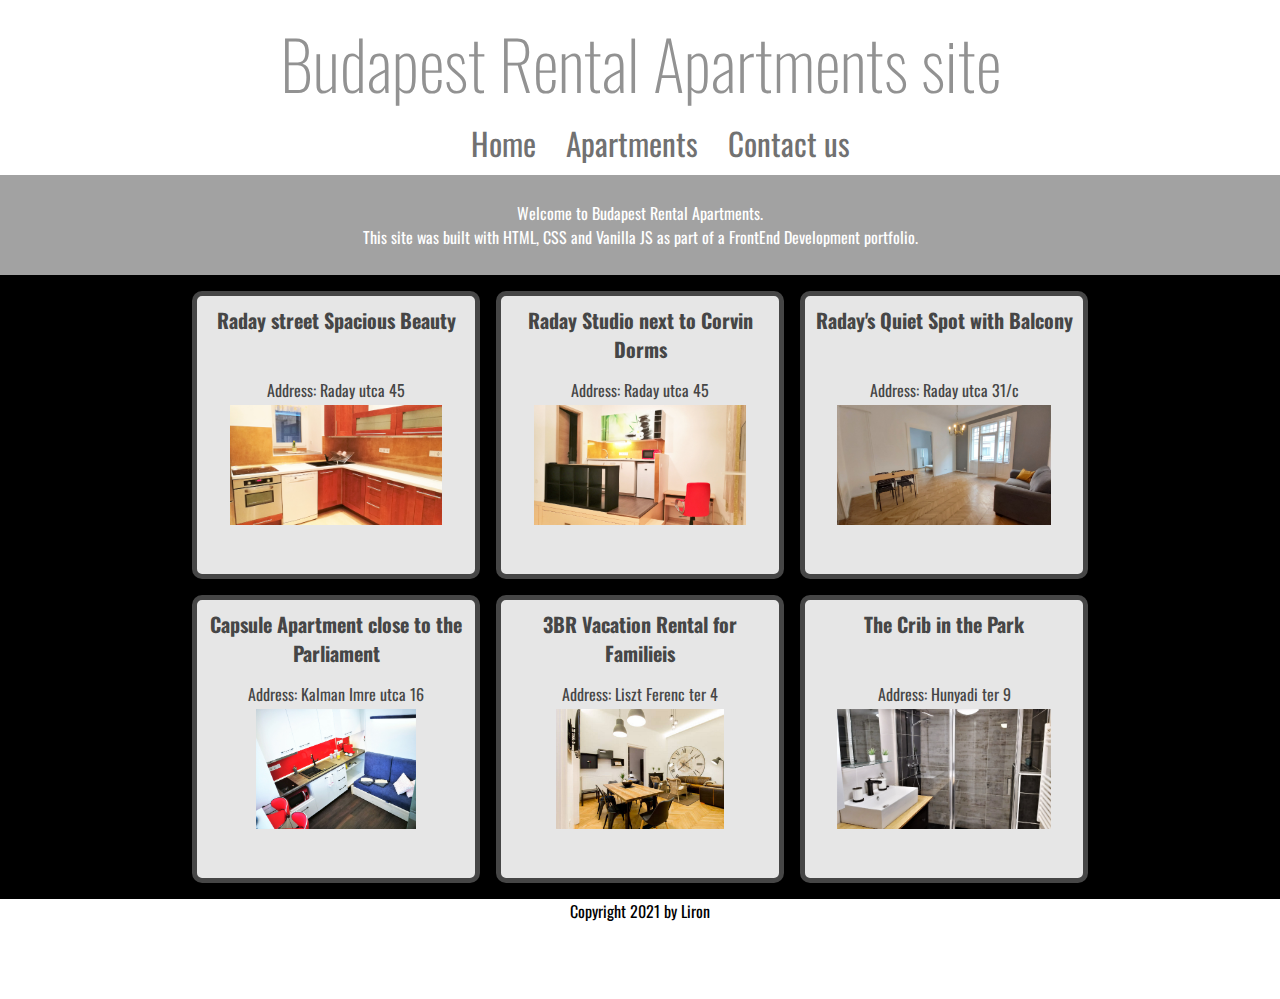
<file: index.html>
<!-- main page -->
<!DOCTYPE html> 
<html lang="en">
  <head>
    <meta charset="UTF-8" />
    <meta name="viewport" content="width=device-width, initial-scale=1.0" />
    <!-- loading font lib for site's main font -->
    <link
    href="https://fonts.googleapis.com/css2?family=Oswald:wght@200..700&family=Work+Sans:wght@100..900&display=swap"
    rel="stylesheet"
    />
        
    <title>Budapest Rental Apartments site</title>
    
    <link rel="stylesheet" href="./css/style.css" type="text/css" media="all" />
    <script type="module" src="./js/aptsData.js" defer></script>
    <script type="module" src="./js/aptInfo.js" defer></script>
    <!-- <script type="module" src="./js/mainMenu.js"></script> -->
    <!-- <script type="module" src="./js/script.js" defer></script> -->
  </head>

  <body>
    <header class="header">
      <script type="module" src="./js/mainMenu.js"></script>
    </header>
    
    <section class="top_container">
      <p class="top_container__text">Welcome to Budapest Rental Apartments.<br>
        This site was built with HTML, CSS and Vanilla JS as part of a FrontEnd Development portfolio.
      </p>  
    </section>

    <main class="cards_container">
        <ul class="grid">
            <script type="module" src="./js/index.js"></script>
        </ul>
    </main>

    <footer class="footer">Copyright 2021 by Liron</footer>
  </body>
</html>
</file>
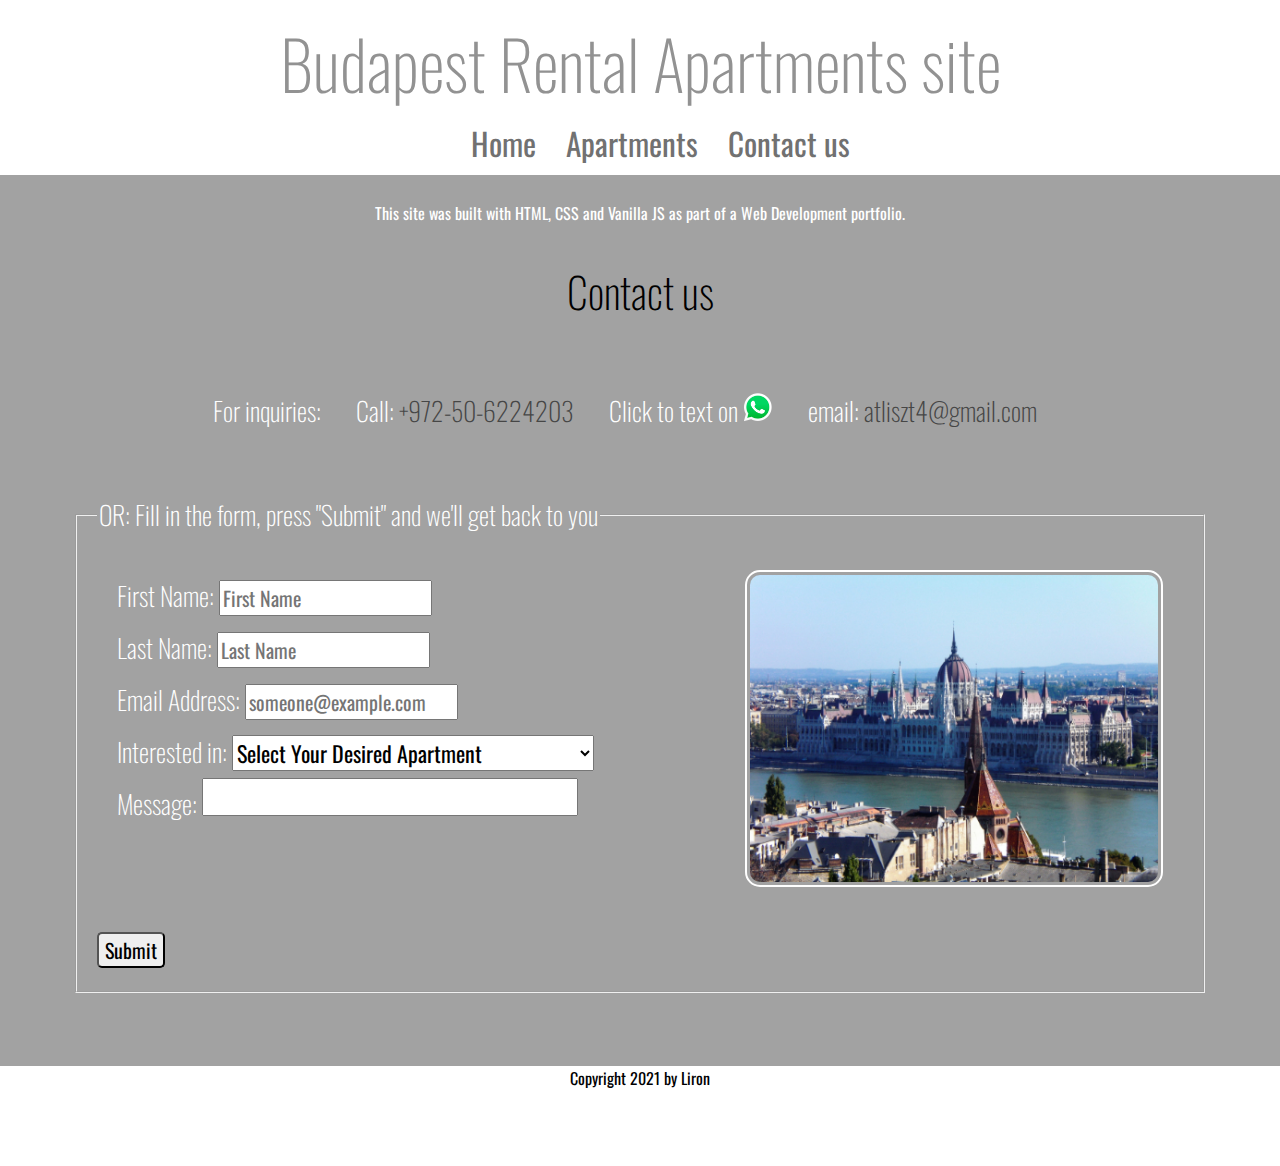
<file: contactus.html>
<!-- contact page -->
<!DOCTYPE html> 
<html lang="en">
  <head>
    <meta charset="UTF-8" />
    <meta name="viewport" content="width=device-width, initial-scale=1.0" />
    <link
    href="https://fonts.googleapis.com/css2?family=Oswald:wght@200..700&family=Work+Sans:wght@100..900&display=swap"
    rel="stylesheet"
    />
    <title>Budapest Rental Apartments site</title>
    <link rel="stylesheet" href="./css/style.css" type="text/css" media="all" />
    <script type="module" src="./js/contactus.js" defer></script>
    <script type="module" src="./js/mainMenu.js"></script>
    <!-- <script type="module" src="./contactForm.php"></script> -->
</head>

  <body>
    <header class="header"><script src="./js/mainMenu.js"></script></header>
    
    <section class="top_container">
        <p class="top_container__text">
            This site was built with HTML, CSS and Vanilla JS as part of a Web Development portfolio.
        </p>  
        <h2 class="heading contact_text">Contact us</h2>
    
        <form method="post" name="contactForm" id="contactForm" class="form" action="mailform.php">
            <div class="form_text"> 
            
                <div class="form_text_top">
                    <span>For inquiries:</span>
                    <span>Call: <a href="tel:+972506224203">+972-50-6224203</a></span>
                    <span>Click to text on 
                        <a href="https://wa.me/972506224203/" target="_blank">
                            <img src="./images/WhatsApp-Emblem (1).png" height="30px">
                        </a>
                    </span>
                    <span>email: <a href="mailto:atliszt4@gmail.com">atliszt4@gmail.com</a></span> 
                </div>
                <br>        
                <fieldset>
                    <legend>OR: Fill in the form, press "Submit" and we'll get back to you</legend>
                    
                    <div class="contact__bottom_container">
                    <div class="left_column">
                        <label for="fname">First Name:</label>
                        <input type="text" id="fname" name="fname" placeholder="First Name" required><br>
                        <label for="lname">Last Name:</label>
                        <input type="text" id="lname" name="lname" placeholder="Last Name">
                        <br>
                        <label for="email">Email Address:</label>
                        <input type="email" id="email" name="email" autocomplete="off" placeholder="someone@example.com" required>
                        <br>
                        <label for="apt">Interested in:</label>
                        <select id="apt" class="aptSelector" name="apt" placeholder="Select Apartment">
                        </select>
                        <br>
                        <label for="freetext">Message:</label>
                        <input type="textarea" autocomplete="off" class="text_area" id="freetext" name="freetext"
                             rows="2" cols="60">
                    </div>
                    <div class="right_column">
                        <div class="right_column__img"></div>
                        <div class="back_to_apt_page fade">Click on image<br>to return to apartment page</div>
                    </div>
                    </div>
                    <input id="subBut" name="subBut" type="button" class="submitButton" value="Submit" action="mailform.php"/>
                </fieldset>
            </div>
        </form>
        <div class="thankYou">
            <b>Thank you for your inquiry</b>
            <br>
            We'll contact you shortly
            <br><br>
            <button type="button" class="closeBut">Close</button>
        </div>
    </section>
    <footer class="footer">Copyright 2021 by Liron</footer>
  </body>
</html>
</file>
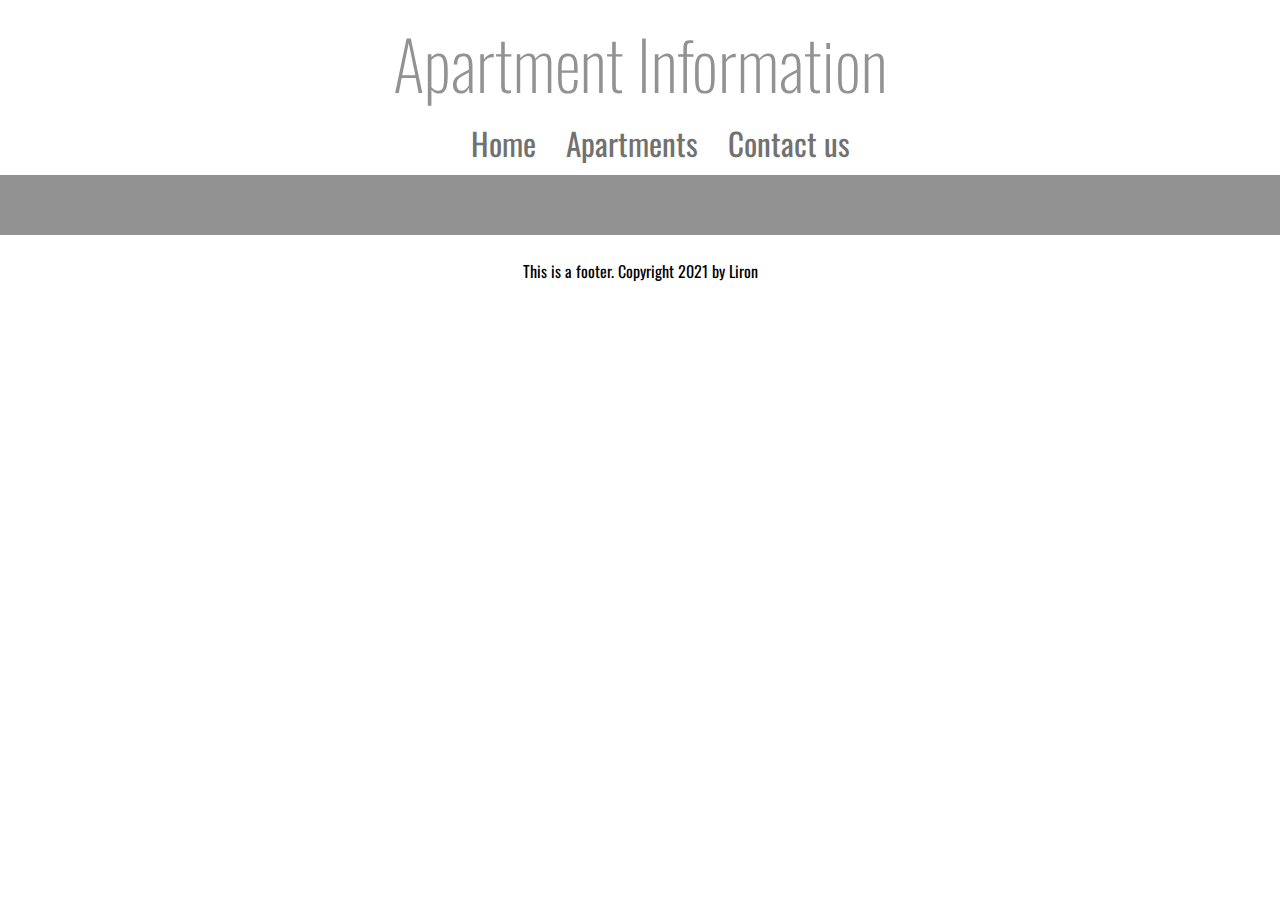
<file: single_apt_template.html>
<!DOCTYPE html> 
<html lang="en">
  <head>
    <meta charset="UTF-8">
    <meta name="viewport" content="width=device-width, initial-scale=1.0">
    <link
    href="https://fonts.googleapis.com/css2?family=Oswald:wght@200..700&family=Work+Sans:wght@100..900&display=swap"
    rel="stylesheet"
    >
    <title>Apartment Information</title>
    <link rel="stylesheet" href="./css/style.css">
    <script type="module" src = "./js/single_apt_template.js" defer></script>
    <script type="module" src="./js/aptsData.js" defer></script>
    <script type="module" src="./js/aptInfo.js" defer></script>
    <script type="module" src="./js/mainMenu.js"></script>

  </head>

  <body>
    <header class="header"><script src="./js/mainMenu.js"></script></header>
    <main id="aptMain"></main>
    <footer class="footer"><br>This is a footer. Copyright 2021 by Liron</footer>
  </body>
</html>
</file>
<file: css/style.css>
* {
  font-family: "Oswald", sans-serif;
}

body {
  font-family: "Oswald", sans-serif;
  margin: 0;
  justify-content: center;
  align-items: center;
  /* height: 100vh; */
  position: relative;
  z-index: -999;
}

input {
  font-size: 20px;
}

.text_area {
  vertical-align: top;
  font-size: 22px;
  width: 60%;
}

button {
  font-size: larger;
  text-align: center;
  background-color: white;
  color: black;
  margin: 10px 10px 30px 10px;
  border-radius: 5px;
}

.button {
  margin-top: 50px;
  margin-left: 20px;
}

.title {
  font-size: calc(16px + 4vw);
  text-align: center;
  font-weight: 200;
  color: rgb(146, 146, 146);
  margin-top: 1%;
  margin-bottom: 2%;
}

.top_container {
  /* background-size: cover; */
  background-color: rgb(70, 70, 70, 0.5);
  padding: 10px;
  min-height: auto;
}

.top_container__text {
  font-size: calc(22px+3vw);
  text-align: center;
  color: white;
}

.main {
  margin: 2%;
  border: 1px solid black;
  background-color: rgb(146, 146, 146);
}

.grid {
  justify-content: center;
  position: relative;
  margin: auto;
  padding: 1rem;
  display: flex;
  flex-direction: row;
  flex-wrap: wrap;
  gap: 1rem;
  list-style-type: none;
  border-radius: 0.5rem;
  z-index: 0;
  max-width: 1000px;
}

.cell {
  padding: 10px;
  display: block;
  width: 18rem;
  height: 18rem;
  background-color: hsl(0, 0%, 90%);
  color: rgb(70, 70, 70);
  text-align: center;
  line-height: 1.8rem;
  font-size: 22px;
  border: 5px solid rgb(70, 70, 70);
  border-radius: 10px;
  transition: transform 0.3s ease-in-out;
  position: static;
}

.cell:hover {
  cursor: pointer;
  box-shadow: 0 0 15px white;
  transform: scale(1.05);
}

.cards_container {
  justify-content: center;
  position: relative;
  display: flex;
  margin: auto;
  padding: auto;
  background-color: black;
  z-index: -2;
}

.general_text {
  font-size: 16px;
}

.subheading {
  font-size: 20px;
  font-weight: bolder;
  height: 70px;
}

.nav__container {
  text-align: center;
  position: sticky;
  display: flex;
}

.nav__text {
  color: #717171;
  font-size: calc(12px + 1.5vw);
  font-weight: 400;
  list-style-type: none;
  position: sticky;
  display: flex;
  flex-direction: row;
  gap: 30px;
  line-height: 0.4;
  margin: 0 auto 1vw;
}

.nav__item:hover {
  color: brown;
  cursor: pointer;
}

.aptsMenu_container {
  position: absolute;
  background-color: rgb(70, 70, 70, 0.9);
  padding-right: 40px;
  line-height: 35px;
  margin-top: 10px;
  margin-left: -100px;
  border-radius: 10px;
  z-index: 100;
}

.aptsMenu_text {
  justify-items: center;
  display: none;
  list-style-type: none;
  font-size: 20px;
  color: white;
  font-weight: 100;
  z-index: 107;
}

.aptsMenu_text:hover {
  color: rgb(184, 184, 184);
  cursor: pointer;
}

.aptsMenu:hover .aptsMenu_text {
  display: block;
}

.link__remove_underline {
  text-decoration: none;
}

.preview {
  width: 15%;
  margin-left: 7%;
  border: 3px solid black;
  background-color: white;
}

.main_img_container {
  display: block;
  /* position: relative; */
  margin-left: auto;
  margin-right: auto;
  width: 50%;
  border-radius: 5px;
}

.heading {
  text-align: center;
  font-weight: 100;
}

.form {
  margin: 5%;
}

.contact_text {
  font-size: 42px;
}

.form_text {
  line-height: 2;
  font-size: 26px;
  color: white;
  font-weight: 200;
}

.aptSelector {
  font-size: 22px;
}

.contact__bottom_container {
  display: flex;
  flex-direction: row;
  padding: 20px;
}

.left_column {
  width: 60%;
}

.right_column {
  display: flex;
  width: 40%;
}

.right_column__img {
  transition: ease-in-out 0.5s;
}

.right_column__img:hover {
  transform: scale(1.05);
}

.right_column__img:hover .back_to_apt_page {
  visibility: hidden;
}

.left_column:hover .back_to_apt_page {
  visibility: visible;
}

.contact__apt_image {
  width: 100%;
  border-radius: 15px;
  padding: 3px;
  border: white 2px solid;
}

.back_to_apt_page {
  visibility: hidden;
  position: absolute;
  background: rgb(146, 146, 146, 0.8);
  margin: 15px;
  padding-left: 5%;
  padding-right: 5%;
  border-radius: 15px;
  text-align: center;
}

.apt_container {
  display: flex;
}

.apt_left_column {
  width: 30%;
  font-weight: 300;
  font-size: larger;
  padding: 40px;
  background-color: white;
  color: black;
  border-radius: 5px;
  height: min-content;
  margin-left: 30px;
}

.apt_right_column {
  width: 70%;
  padding-right: 20px;
  padding-left: 20px;
}

.form_text_top {
  text-align: center;
}

.form_text_top span {
  padding-right: 30px;
}

.form_text a:link {
  color: rgb(70, 70, 70);
  text-decoration: none;
}

.submitButton {
  border-radius: 5px;
}

.airbnButton {
  border-radius: 5px;
  font-size: 26x;
  color: white;
  padding: 5%;
  background-color: rgb(70, 70, 70);
  margin-top: 10%;
  transition: ease-in-out 0.5s;
}

.airbnButton:hover {
  cursor: pointer;
  transform: scale(1.05);
}

#single_apt_content {
  color: white;
  padding: 0 18px;
  background-color: rgb(70, 70, 70);
  margin: 10px;
  padding: 10px 10px 10px 10px;
  border: 2px solid black;
  border-radius: 20px;
}

#buttons {
  font-size: larger;
  text-align: center;
  color: black;
  margin: 10px 10px 10px 10px;
  cursor: pointer;
}

.header {
  height: auto;
  width: 100%;
  margin: 0;
  font-size: 30px;
  text-align: center;
  background-color: white;
}

#aptMain {
  background-color: rgb(146, 146, 146);
  padding-top: 30px;
  padding-bottom: 30px;
  font-size: 25px;
  font-weight: 100;
}

/* photo slider */

* {
  box-sizing: border-box;
}

/* Slideshow container */
.slideshow-container {
  max-width: 1000px;
  position: relative;
  margin: auto;
  display: flex;
}

/* Hide the images by default */
.mySlides {
  display: none;
  margin: auto;
}

.sliderImgStyle {
  width: 100%;
  max-height: 75vh;
  border-radius: 5px;
}

.captionTextContainer {
  left: 0;
  position: relative;
  bottom: 8px;
  width: auto;
  text-align: center;
  transition: 0.6s ease-in-out;
  margin: auto;
}

/* Caption text */
.captionText {
  position: relative;
  width: auto;
  padding: 8px 12px;
  color: #f2f2f2;
  font-size: 18px;
  transition: ease-in-out 1s;
}

.captionText:hover {
  transform: scale(1.2);
}

/* Number text (1/3 etc) */
.numbertext {
  background-color: rgba(0, 0, 0, 0.5);
  color: #f2f2f2;
  font-size: 12px;
  padding: 8px 12px;
  position: absolute;
  top: 0;
}

/* Next & previous buttons */
.prev,
.next {
  cursor: pointer;
  position: absolute;
  top: 50%;
  width: auto;
  margin-top: -22px;
  padding: 15px;
  color: white;
  font-weight: bold;
  font-size: 18px;
  transition: 0.6s ease;
  user-select: none;
}

/* Position the "next button" to the right */
.prev {
  left: 2%;
  border-radius: 13px 0 0 13px;
}
.next {
  right: 2%;
  border-radius: 0 13px 13px 0;
}

/* On hover, add a black background color with a little bit see-through */
.prev:hover,
.next:hover {
  background-color: rgba(0, 0, 0, 0.8);
}

/* The dots/bullets/indicators */
.dot {
  cursor: pointer;
  height: 15px;
  width: 15px;
  margin: 0 2px;
  background-color: #bbb;
  border-radius: 50%;
  display: inline-block;
  transition: background-color 0.6s ease;
}

.active,
.dot:hover {
  background-color: #717171;
}

/* Fading animation */
.fade {
  -webkit-animation-name: fade;
  -webkit-animation-duration: 1.5s;
  animation-name: fade;
  animation-duration: 1.5s;
}

.thankYou {
  font-size: 24px;
  color: rgb(70, 70, 70);
  position: fixed;
  top: 40%;
  left: 40%;
  padding: 30px;
  background-color: white;
  border-radius: 5px;
  text-align: center;
  display: none;
}

@-webkit-keyframes fade {
  from {
    opacity: 0.4;
  }
  to {
    opacity: 1;
  }
}

@keyframes fade {
  from {
    opacity: 0.4;
  }
  to {
    opacity: 1;
  }
}

.footer {
  height: 100px;
  text-align: center;
}

@media only screen and (max-width: 768px) {
  #single_apt_content {
    color: white;
    padding: 1%;
    background-color: rgb(70, 70, 70);
    margin: 5px;
    /* padding: 10px 10px 10px 10px; */
    border: 2px solid black;
    border-radius: 20px;
  }

  .header {
    width: 100%;
  }

  h1 {
    font-size: 8vw;
  }
  .apt_right_column {
    width: 100%;
    padding-right: 10px;
    padding-left: 10px;
    z-index: 0;
  }

  .apt_left_column {
    width: 100%;
    font-weight: 300;
    font-size: 6vw;
    padding: 0 3%;
    background-color: white;
    color: black;
    border-radius: 5px;
    height: fit-content;
    margin-left: 0px;
    margin-bottom: 10px;
    text-justify: center;
  }

  .apt_container {
    display: flex;
    flex-direction: column-reverse;
  }
  .mySlides {
    margin: 0;
  }

  .sliderImgStyle {
    width: 100%;
    max-height: 100%;
  }

  .aptsMenu_container {
    z-index: 999;
    padding-right: 32px;
    margin-right: -30vw;
    width: 90vw;
    position: relative;
  }

  .aptsMenu_text {
    justify-items: center;
    display: none;
    list-style-type: none;
    font-size: 17px;
    color: white;
    font-weight: 300;
    z-index: 107;
    line-height: 3;
    border-bottom: dotted 1px white;
  }

  .prev:hover,
  .next:hover {
    background-color: black;
  }

  .prev {
    left: 1%;
    border-radius: 0 13px 13px 0;
  }

  .next {
    right: 1%;
    border-radius: 13px 0 0 13px;
  }

  .prev,
  .next {
    background-color: black;
    cursor: pointer;
    position: fixed;
    top: 45%;
    width: auto;
    margin-top: 0;
    padding: 10px;
    color: white;
    font-weight: bold;
    font-size: 18px;
    transition: 0.6s ease;
    user-select: none;
  }

  header {
    display: block;
    width: 100vw;
  }
  .header {
    width: 100vw;
  }

  fieldset {
    display: flex;
    margin-inline-start: 0;
    margin-inline-end: 0;
    padding-block-start: 0;
    padding-inline-start: 0;
    padding-inline-end: 0;
    padding-block-end: 0;
    min-inline-size: min-content;
    border-width: 0;
    flex-direction: column;
    margin-left: -10px;
  }

  .form_text_top {
    text-align: center;
    display: flex;
    flex-direction: column;
  }

  .contact__bottom_container {
    display: flex;
    flex-direction: column;
    padding: 5px;
  }

  legend {
    display: block;
    padding-inline-start: 0;
    padding-inline-end: 0;
    border-width: 0;
    border-style: none;
    border-color: rgb(70, 70, 70, 0);
    border-image: none;
    width: 90vw;
    margin-right: 0%;
  }

  .top_container {
    background-color: rgb(70, 70, 70, 0.5);
    padding: 5px;
    width: 100vw;
  }

  .contact__apt_image {
    width: 90vw;
    border-radius: 15px;
    padding: 1px;
    border: white 2px solid;
    margin-right: 0px;
  }

  .aptSelector {
    width: 60vw;
  }

  input[type="button" i] {
    appearance: auto;
    user-select: none;
    white-space: pre;
    align-items: center;
    text-align: center;
    cursor: default;
    box-sizing: border-box;
    background-color: -internal-light-dark(rgb(239, 239, 239), rgb(59, 59, 59));
    color: -internal-light-dark(black, white);
    padding: 10px;
    margin-bottom: 5px;
    border-width: 0;
    border-style: outset;
    border-color: -internal-light-dark(rgb(118, 118, 118), rgb(133, 133, 133));
    border-image: initial;
  }

  #subBut {
    display: flex;
    width: 50%;
    justify-content: center;
    justify-self: center;
    margin-left: 25%;
    margin-bottom: 2%;
    height: 6vh;
  }

  .thankYou {
    left: 10%;
  }

  .footer {
    height: 100px;
    text-align: center;
    bottom: 1vh;
    width: 100vw;
  }

  .left_column {
    width: 100%;
  }

  .optionList {
    font-size: 4vw;
    width: 10vw;
  }

  .aptSelector {
    font-size: 5vw;
  }

  .airbnButton {
    padding: 10px;
    margin-left: 16vw;
  }
}
</file>
